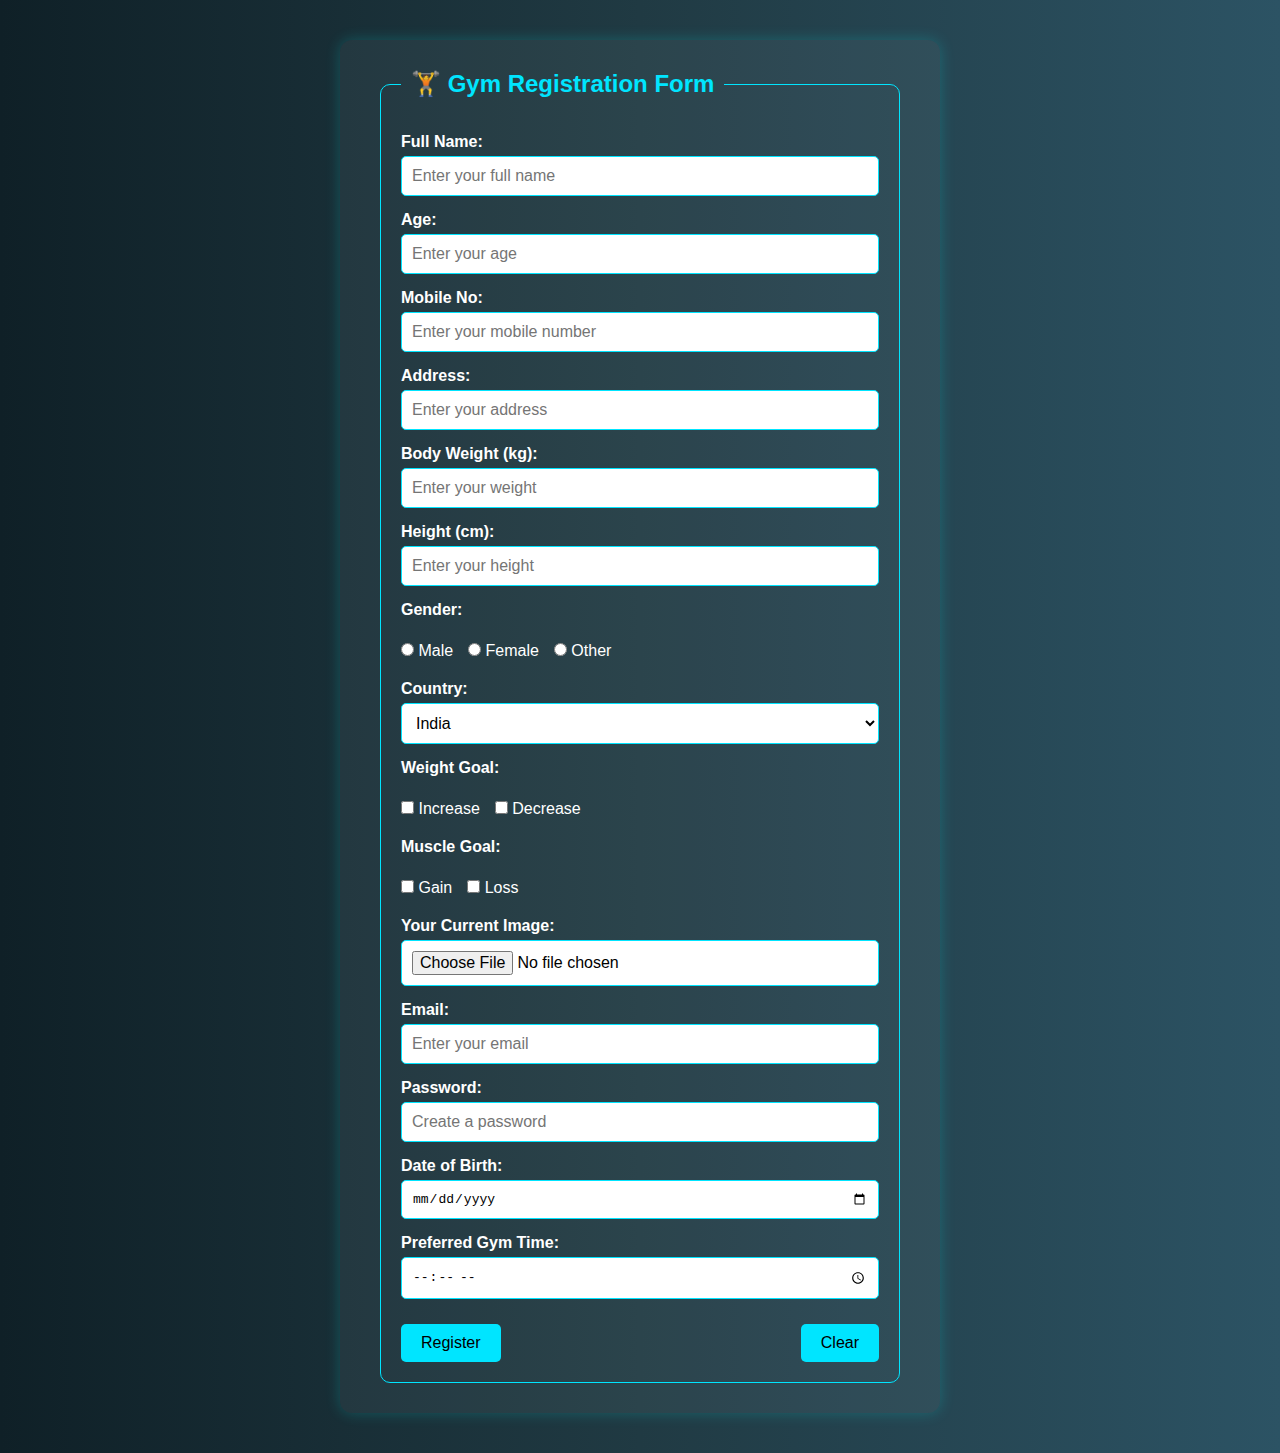
<file: form.html>
<!DOCTYPE html>
<html lang="en">
<head>
    <meta charset="UTF-8">
    <title>Gym Registration Form</title>
    <link rel="stylesheet" href="style-form.css">
</head>
<body>
    <div class="form-container">
        <form>
            <fieldset>
                <legend>🏋️ Gym Registration Form</legend>

                <label for="name">Full Name:</label>
                <input type="text" id="name" name="name" placeholder="Enter your full name" minlength="5" maxlength="15" required>

                <label for="age">Age:</label>
                <input type="number" id="age" name="age" placeholder="Enter your age" min="1" max="90" required>

                <label for="mobile">Mobile No:</label>
                <input type="tel" id="mobile" name="mobile" placeholder="Enter your mobile number" pattern="[0-9]{10}" required>

                <label for="address">Address:</label>
                <input type="text" id="address" name="address" placeholder="Enter your address" required>

                <label for="weight">Body Weight (kg):</label>
                <input type="number" id="weight" name="body_weight" placeholder="Enter your weight">

                <label for="height">Height (cm):</label>
                <input type="number" id="height" name="height" placeholder="Enter your height">

                <label>Gender:</label>
                <div class="radio-group">
                    <label><input type="radio" name="gender" value="male" required> Male</label>
                    <label><input type="radio" name="gender" value="female"> Female</label>
                    <label><input type="radio" name="gender" value="other"> Other</label>
                </div>

                <label for="country">Country:</label>
                <select name="country" id="country" required>
                    <optgroup label="Asia">
                        <option value="india">India</option>
                        <option value="sri_lanka">Sri Lanka</option>
                        <option value="australia">Australia</option>
                        <option value="maldives">Maldives</option>
                        <option value="russia">Russia</option>
                    </optgroup>
                    <optgroup label="Europe">
                        <option value="portugal">Portugal</option>
                        <option value="spain">Spain</option>
                        <option value="france">France</option>
                        <option value="sweden">Sweden</option>
                        <option value="germany">Germany</option>
                    </optgroup>
                </select>

                <label>Weight Goal:</label>
                <div class="checkbox-group">
                    <label><input type="checkbox" name="weight_goal[]" value="increase"> Increase</label>
                    <label><input type="checkbox" name="weight_goal[]" value="decrease"> Decrease</label>
                </div>

                <label>Muscle Goal:</label>
                <div class="checkbox-group">
                    <label><input type="checkbox" name="muscle_goal[]" value="gain"> Gain</label>
                    <label><input type="checkbox" name="muscle_goal[]" value="loss"> Loss</label>
                </div>

                <label for="image">Your Current Image:</label>
                <input type="file" name="image" id="image" accept="image/*">

                <label for="email">Email:</label>
                <input type="email" id="email" name="email" placeholder="Enter your email" required>

                <label for="password">Password:</label>
                <input type="password" id="password" name="password" placeholder="Create a password" required>

                <label for="dob">Date of Birth:</label>
                <input type="date" id="dob" name="dob" required>

                <label for="gym_time">Preferred Gym Time:</label>
                <input type="time" id="gym_time" name="gym_time">

                <div class="form-buttons">
                    <input type="submit" value="Register">
                    <input type="reset" value="Clear">
                </div>
            </fieldset>
        </form>
    </div>
</body>
</html>
</file>
<file: style-form.css>
/* Reset some defaults */
* {
    box-sizing: border-box;
    margin: 0;
    padding: 0;
}

body {
    font-family: 'Segoe UI', Tahoma, Geneva, Verdana, sans-serif;
    background: linear-gradient(to right, #0f2027, #203a43, #2c5364);
    color: #fff;
    padding: 40px 20px;
}

.form-container {
    max-width: 600px;
    margin: auto;
    background-color: rgba(255, 255, 255, 0.05);
    padding: 30px 40px;
    border-radius: 12px;
    box-shadow: 0 0 15px rgba(0, 255, 255, 0.2);
}

fieldset {
    border: 1px solid #00e5ff;
    border-radius: 10px;
    padding: 20px;
}

legend {
    font-size: 1.5em;
    padding: 0 10px;
    color: #00e5ff;
    font-weight: bold;
}

label {
    display: block;
    margin: 15px 0 5px;
    font-weight: 600;
}

input[type="text"],
input[type="number"],
input[type="tel"],
input[type="email"],
input[type="password"],
input[type="date"],
input[type="time"],
select,
input[type="file"] {
    width: 100%;
    padding: 10px;
    border: 1px solid #00e5ff;
    border-radius: 5px;
    background-color: #fff;
    color: #000;
    font-size: 1em;
    transition: border-color 0.3s;
}

input:focus,
select:focus {
    border-color: #ff4081;
    outline: none;
}

.radio-group,
.checkbox-group {
    display: flex;
    gap: 15px;
    margin-top: 8px;
}

.radio-group label,
.checkbox-group label {
    font-weight: normal;
}

.form-buttons {
    display: flex;
    justify-content: space-between;
    margin-top: 25px;
}

input[type="submit"],
input[type="reset"] {
    padding: 10px 20px;
    border: none;
    background-color: #00e5ff;
    color: #000;
    font-size: 1em;
    border-radius: 5px;
    cursor: pointer;
    transition: background-color 0.3s;
}

input[type="submit"]:hover,
input[type="reset"]:hover {
    background-color: #ff4081;
    color: #fff;
}
</file>
